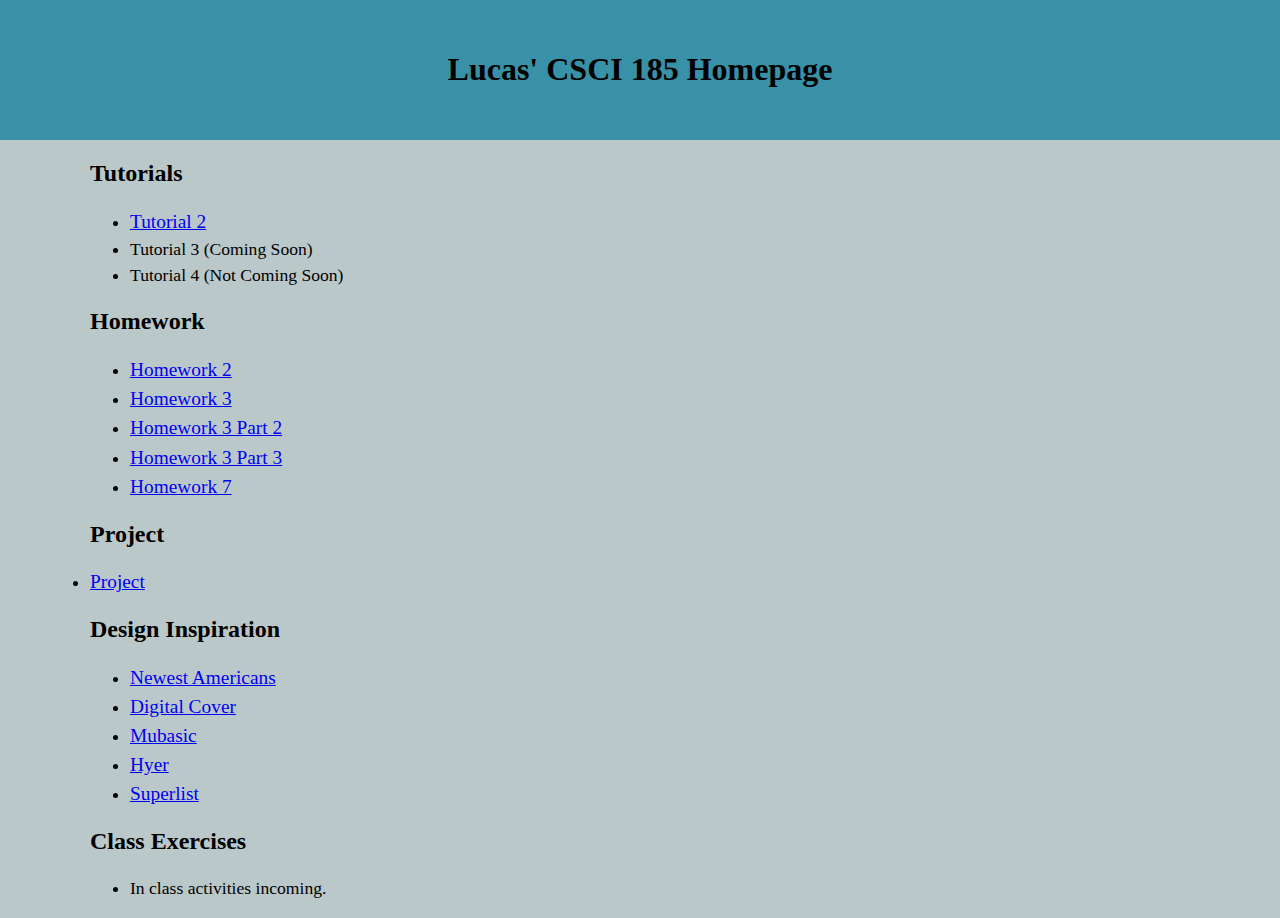
<file: index.html>
<!-- You're welcome to change any of this! -->
<!DOCTYPE html>
<html lang="en">
   <head>
        <!-- stylesheets and metadata go here -->
       <title>Lucas' CSCI 185 Homepage</title>       
       <link rel="stylesheet" href="styles.css">
   </head>
   <body>
       <!-- HTML content tags go here. Change anything you want! -->
       <header>
           <h1>Lucas' CSCI 185 Homepage</h1>
       </header> 
       <main>
            <section id="tutorials">
                <h2>Tutorials</h2>
               <ul>
                  <li> <a href="tutorials/tutorial02/">Tutorial 2</a> </li>
                  <li>Tutorial 3 (Coming Soon) </li>
                  <li>Tutorial 4 (Not Coming Soon)</li>
               </ul>
            </section>
            <section id="homework">
                <h2>Homework</h2>
                <ul>
                 <li><a href="homework/hw02/task01">Homework 2</a></li>
                 <li><a href="homework/hw03/exercise01/CSS Diner.png">Homework 3</a></li>
                 <li><a href="homework/hw03/exercise02/index.html">Homework 3 Part 2</a></li>
                 <li><a href="homework/hw03/exercise03/index.html">Homework 3 Part 3</a></li>
                 <li><a href="homework/hw07/your_task/index.html">Homework 7</a></li>
                </ul>
            </section>
            <section id ="project">
                <h2>Project</h2>
                <li><a href="./project/index.html">Project</a></li>
            </section>
            <section id="inspiration">
                <h2>Design Inspiration</h2>
                <ul>
                 <li> <a href="https://newestamericans.com/">Newest Americans</a> </li>
                 <li> <a href="https://digital-cover.com/">Digital Cover</a> </li>
                 <li> <a href="https://www.mubasic.com/">Mubasic</a> </li>
                 <li> <a href="https://www.flyhyer.com/">Hyer</a> </li>
                 <li> <a href="https://www.superlist.com/">Superlist</a> </li>
                </ul>
            </section>
            <section id="class-exercises">
                <h2>Class Exercises</h2>
                <ul>
                    <li>In class activities incoming. </li>
                </ul>
            </section>
        </main>
   </body>
</html>
</file>
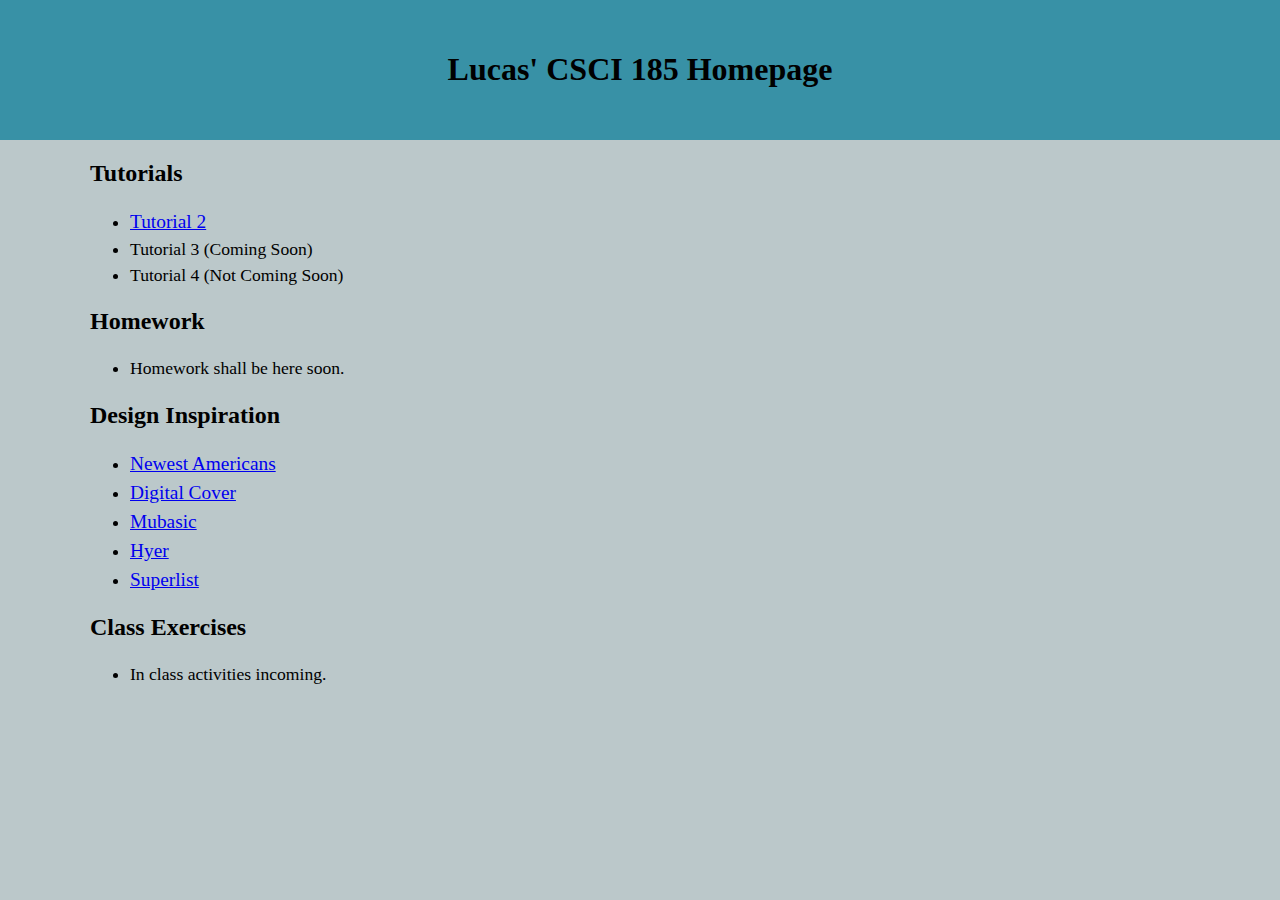
<file: csci185-section2-master/index.html>
<!-- You're welcome to change any of this! -->
<!DOCTYPE html>
<html lang="en">
   <head>
        <!-- stylesheets and metadata go here -->
       <title>Lucas' CSCI 185 Homepage</title>       
       <link rel="stylesheet" href="styles.css">
   </head>
   <body>
       <!-- HTML content tags go here. Change anything you want! -->
       <header>
           <h1>Lucas' CSCI 185 Homepage</h1>
       </header> 
       <main>
            <section id="tutorials">
                <h2>Tutorials</h2>
               <ul>
                  <li> <a href="tutorials/tutorial02/">Tutorial 2</a> </li>
                  <li>Tutorial 3 (Coming Soon) </li>
                  <li>Tutorial 4 (Not Coming Soon)</li>
               </ul>
            </section>
            <section id="homework">
                <h2>Homework</h2>
                <ul>
                 <li>Homework shall be here soon.</li>
                </ul>
            </section>
            <section id="inspiration">
                <h2>Design Inspiration</h2>
                <ul>
                 <li> <a href="https://newestamericans.com/">Newest Americans</a> </li>
                 <li> <a href="https://digital-cover.com/">Digital Cover</a> </li>
                 <li> <a href="https://www.mubasic.com/">Mubasic</a> </li>
                 <li> <a href="https://www.flyhyer.com/">Hyer</a> </li>
                 <li> <a href="https://www.superlist.com/">Superlist</a> </li>
                </ul>
            </section>
            <section id="class-exercises">
                <h2>Class Exercises</h2>
                <ul>
                    <li>In class activities incoming. </li>
                </ul>
            </section>
        </main>
   </body>
</html>
</file>
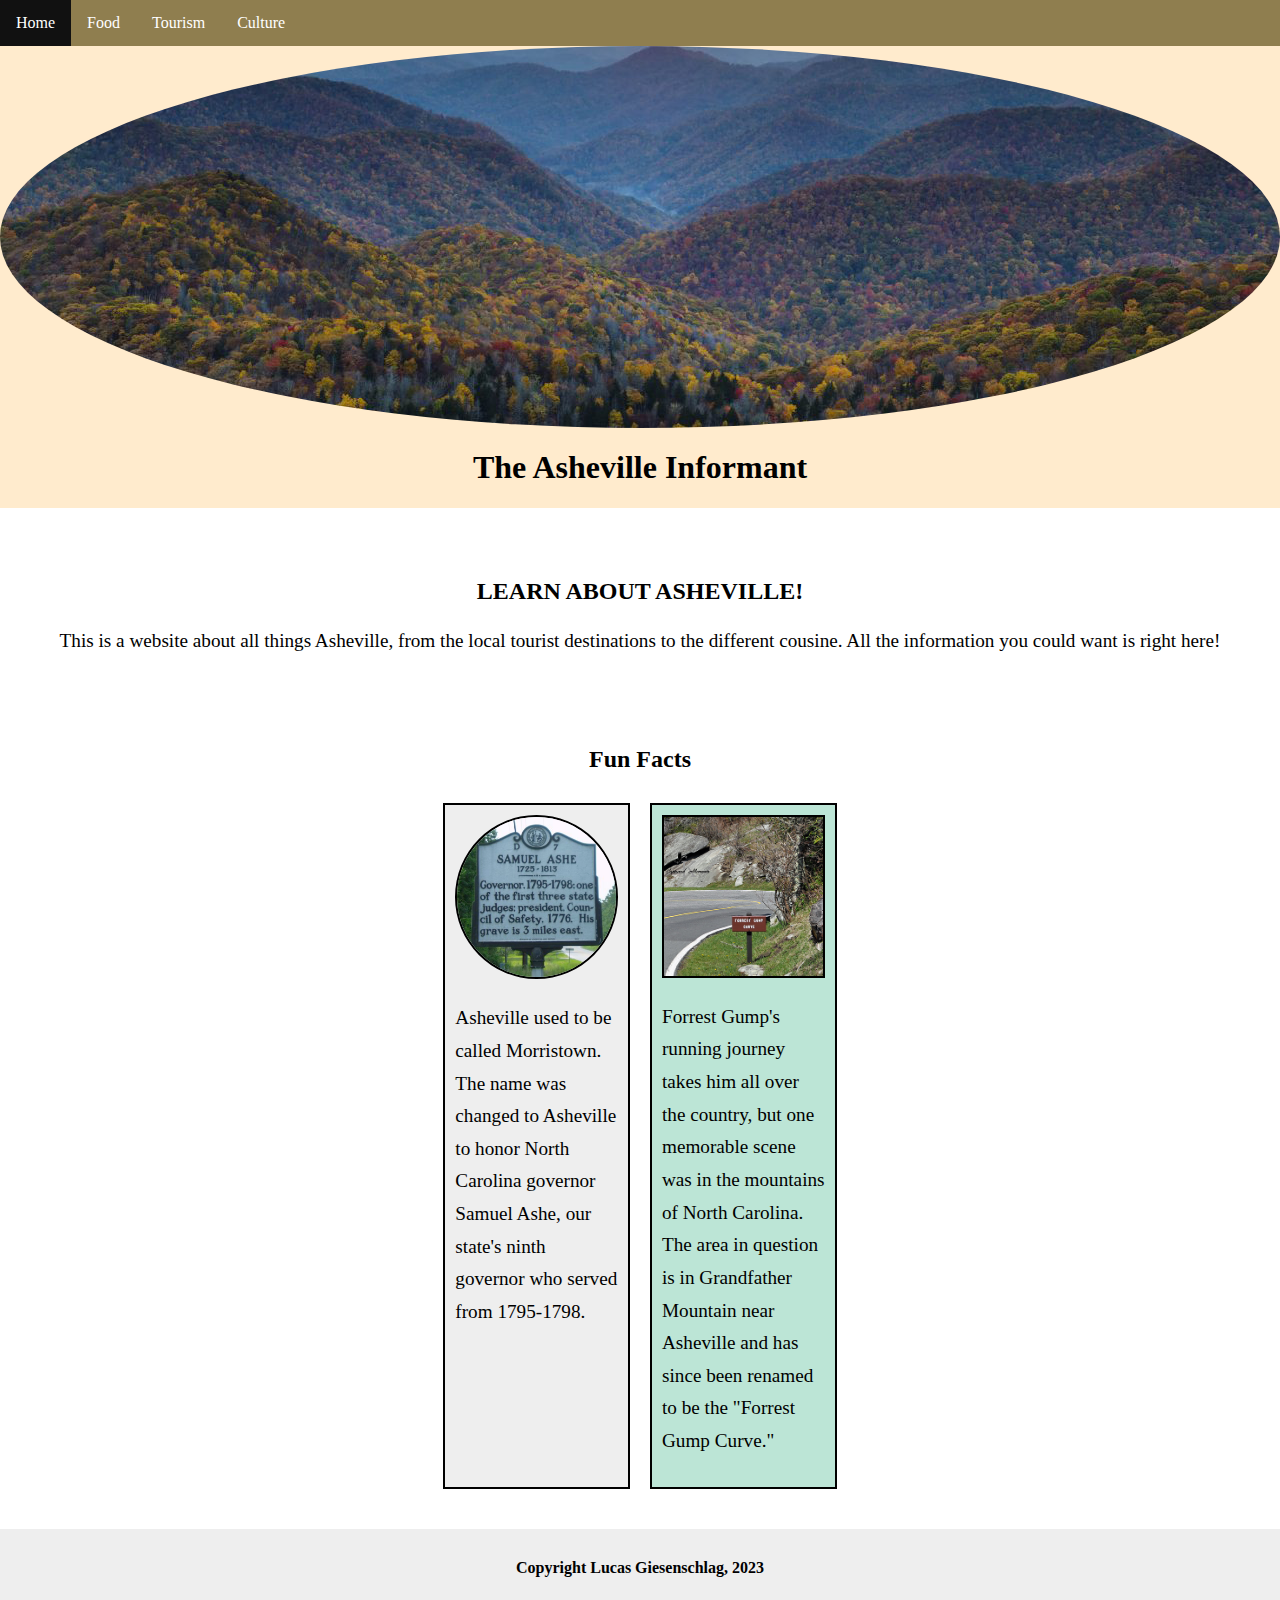
<file: project/index.html>
<!DOCTYPE html>
<html lang="en">
<head>
    <meta charset="UTF-8">
    <meta http-equiv="X-UA-Compatible" content="IE=edge">
    <meta name="viewport" content="width=device-width, initial-scale=1.0">
    <link rel="stylesheet" href="home.css">
    <title>Asheville Informant</title>

</head>
<body>
    <header>
        <nav class="myNav">
            <ul>
               <li><a class="active" href="#home">Home</a></li>
               <li><a href="./nav_pages/html/food.html">Food</a></li>
               <li><a href="./nav_pages/html/tourism.html">Tourism</a></li>
               <li><a href="./nav_pages/html/culture.html">Culture</a></li>
            </ul>
        </nav>
        <div>
            <img id="center-pic" src="images/MOUNTAINS.png" alt="Mountains." />
            <h1> The Asheville Informant</h1>
        </div>
    </header>
    <main>
    <section id="asheville">
        <h2 id="aboutasheville"> LEARN ABOUT ASHEVILLE! </h2>
        <p class="laa">This is a website about all things Asheville, from the local tourist destinations to the different cousine. All the information you could want is right here!</p>
    </section>
    <h2>Fun Facts</h2>
    <section class="funfacts">
        <p></p>
        <div class="project-holder">
        <section id="card1" class="card">
            <img src="./images/gov_samuelashe.png" alt="SamuelAshe" />
            <p>Asheville used to be called Morristown. The name was changed to Asheville to honor North Carolina governor Samuel Ashe, our state's ninth governor who served from 1795-1798.</p>
        </section>
        <section id="card2" class="card">
            <img src="./images/final.png" alt="Forrest" />
            <p>Forrest Gump's running journey takes him all over the country, but one memorable scene was in the mountains of North Carolina. The area in question is in Grandfather Mountain near Asheville and has since been renamed to be the "Forrest Gump Curve."</p>
        </section>      
    </div>
</main>
<footer>Copyright Lucas Giesenschlag, 2023</footer>
</body>

</html>
</file>
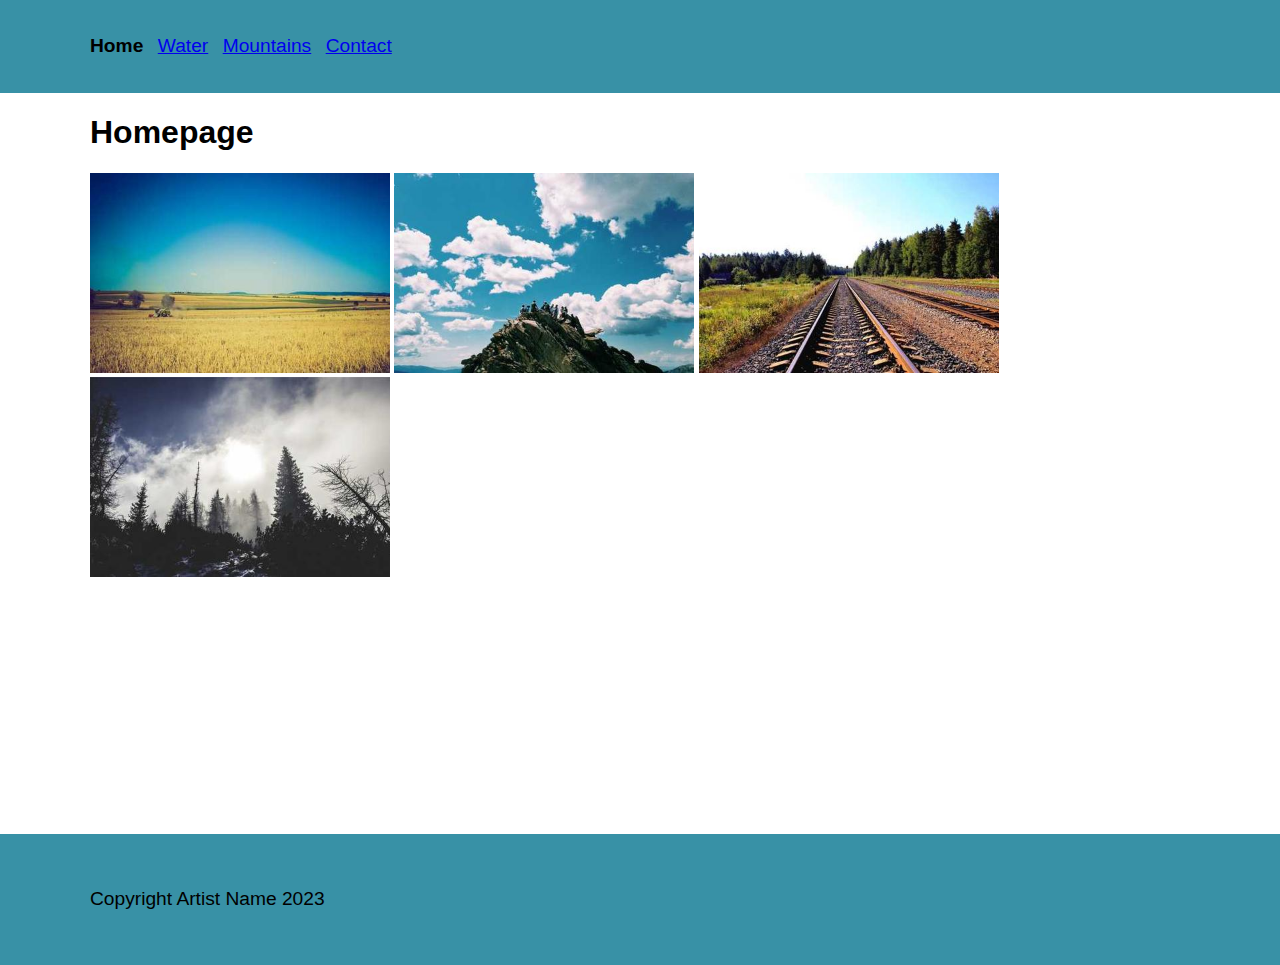
<file: lectures/lecture04/index.html>
<!DOCTYPE html>
<html lang="en">
    <head>
        <meta charset="utf-8">
        <title>Artist Portfolio Website</title>
        <!-- link to the main.css stylesheet -->
        <link rel="stylesheet" href="assets/styles/main.css">
    </head>
    <body>
        <header>
            <nav>
                <!-- Update the href paths so that they link to the corresponding html pages -->
                <strong>Home</strong>
                <a href="pages/gallery-water.html">Water</a>
                <a href="pages/gallery-mountains.html">Mountains</a>
                <a href="pages/contact.html">Contact</a>
            </nav>
        </header>
        <main>
            <h1>Homepage</h1>
            <!-- TODO: embed all of the images in the "landing-page" folder here. -->
            <img src="assets/images/landing-page//field.jpg" alt="Field">
            <img src="assets/images/landing-page/sky.jpg" alt="Sky">
            <img src="assets/images/landing-page/tracks.jpg" alt="Tracks">
            <img src="assets//images/landing-page/trees.jpg" alt="Trees">
        </main>
        <footer>
            <p>Copyright Artist Name 2023</p>
        </footer>
    </body>
</html>
</file>
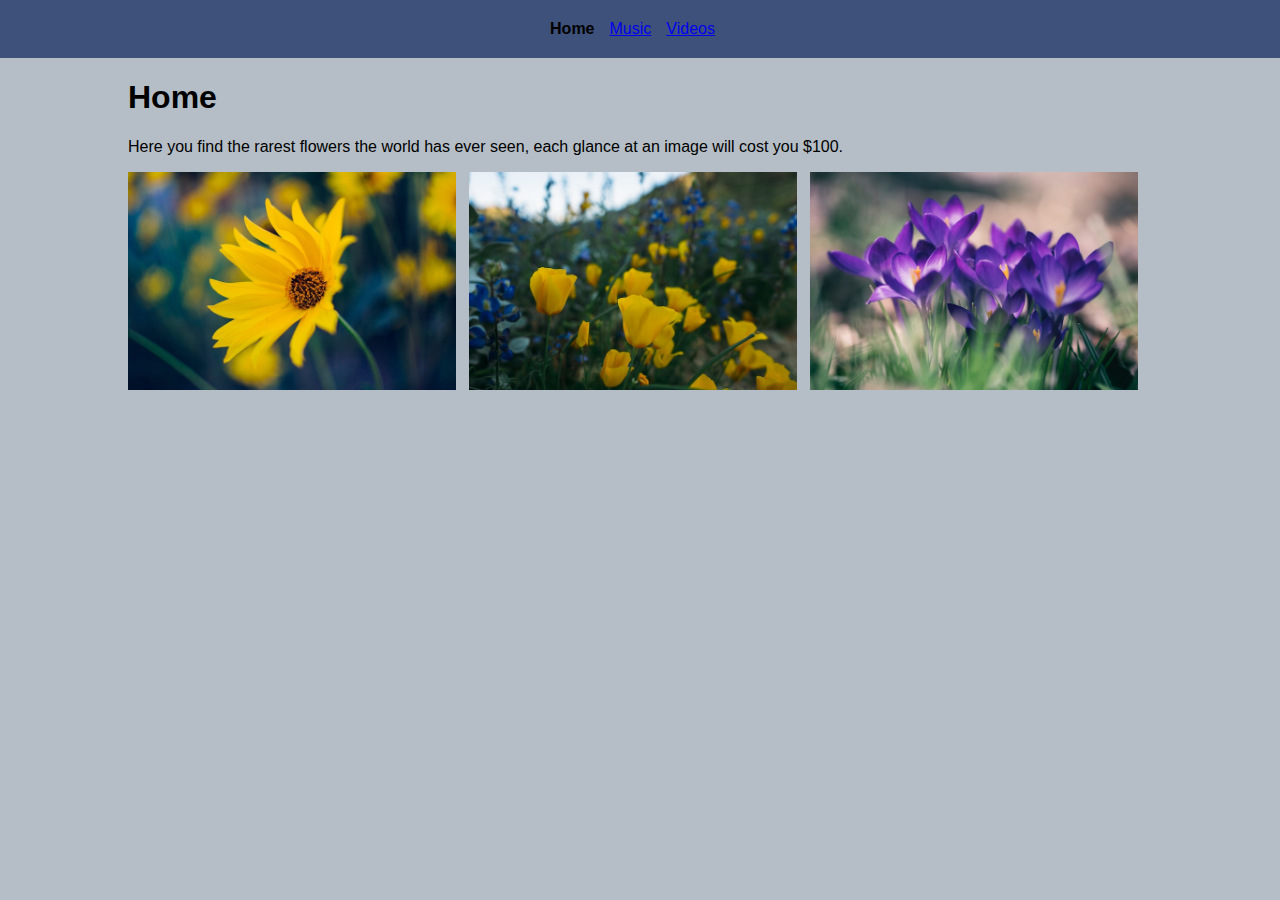
<file: tutorials/tutorial02/index.html>
<!DOCTYPE html>
<html lang="en">
    <head>
        <!-- stylesheets and metadata go here -->
        <title>Home</title> 
        
        <!--
             This goes to my stylesheet.

        -->
        <link rel="stylesheet" href="style.css">
    </head>
    <body>
        <!-- HTML content tags go here -->
        <nav class="navbar">
            <strong>Home</strong>
            <a href="music.html">Music</a>
            <a href="videos.html">Videos</a>
        </nav>
        <main>
            <h1>Home</h1>
            <p>Here you find the rarest flowers the world has ever seen, each glance at an image will cost you $100.</p>

            <section class="photo-section">
                <img src="images/daisy.jpg" />
                <img src="images/poppies.jpg" />
                <img src="images/purple.jpg" />
            </section>
        </main>
    </body>
</html>
</file>
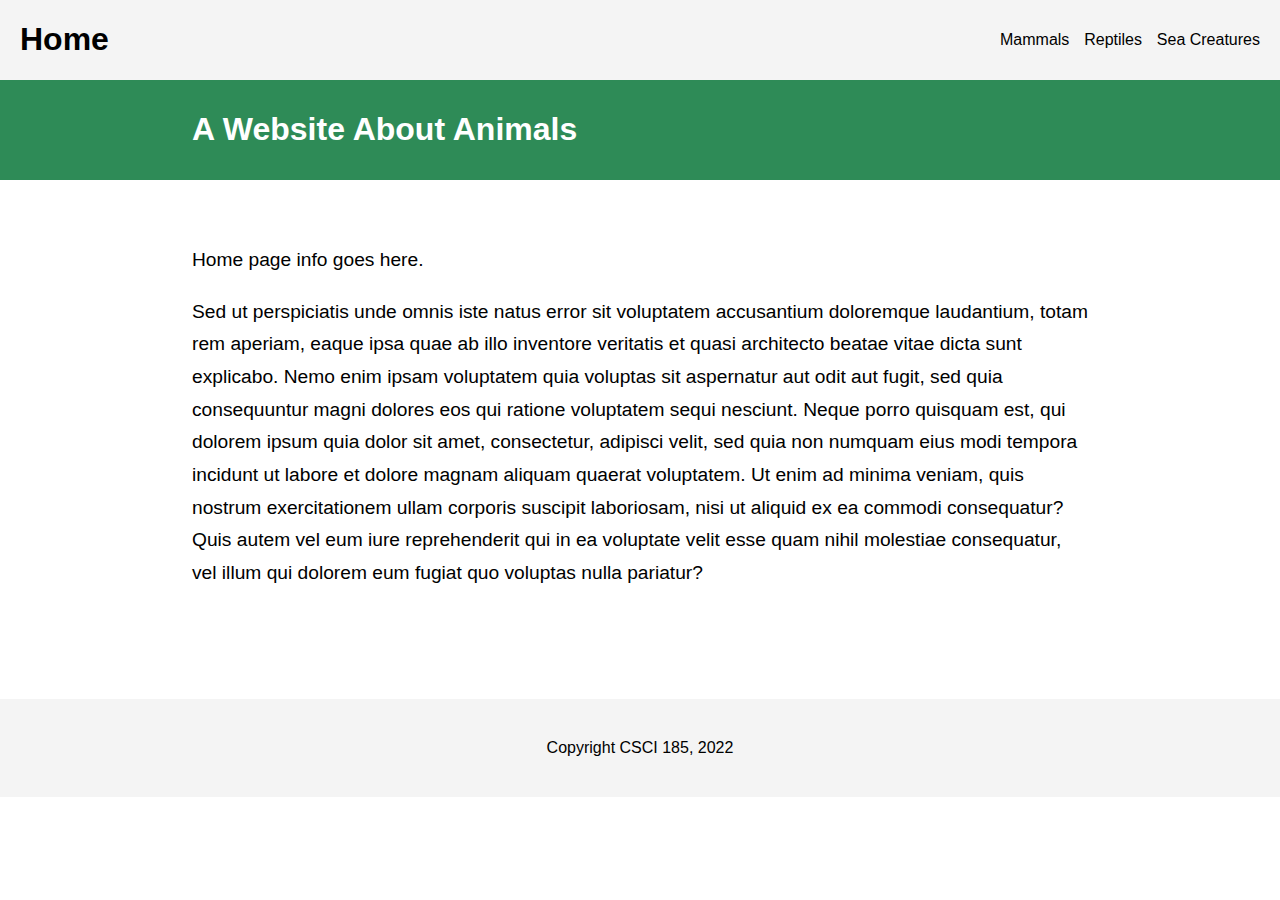
<file: homework/hw02/task01/index.html>
<!DOCTYPE html>
<html lang="en">
<head>
    <meta charset="UTF-8">
    <meta http-equiv="X-UA-Compatible" content="IE=edge">
    <meta name="viewport" content="width=device-width, initial-scale=1.0">
    <link rel="stylesheet" href="styles.css">
    <title>A Website About Animals</title>
</head>
<body>
    <nav>
        <h1>Home</h1>
        <ul>
            <li>
                <a href="pages/mammals.html">Mammals</a>
            </li>
            <li>
                <a href="pages/reptiles.html">Reptiles</a>
            </li>
            <li>
                <a href="pages/sea-creatures.html">Sea Creatures</a>
            </li>
        </ul>
    </nav>
    <header>
        <h1>A Website About Animals</h1>
    </header>
    <main>
        <p>Home page info goes here.</p>
        <p>
            Sed ut perspiciatis unde omnis iste natus error sit 
            voluptatem accusantium doloremque laudantium, 
            totam rem aperiam, eaque ipsa quae ab illo inventore 
            veritatis et quasi architecto beatae vitae dicta sunt 
            explicabo. Nemo enim ipsam voluptatem quia voluptas sit 
            aspernatur aut odit aut fugit, sed quia consequuntur 
            magni dolores eos qui ratione voluptatem sequi nesciunt. 
            Neque porro quisquam est, qui dolorem ipsum quia dolor 
            sit amet, consectetur, adipisci velit, sed quia non 
            numquam eius modi tempora incidunt ut labore et dolore 
            magnam aliquam quaerat voluptatem. Ut enim ad minima veniam, 
            quis nostrum exercitationem ullam corporis suscipit 
            laboriosam, nisi ut aliquid ex ea commodi consequatur? 
            Quis autem vel eum iure reprehenderit qui in ea voluptate 
            velit esse quam nihil molestiae consequatur, vel illum 
            qui dolorem eum fugiat quo voluptas nulla pariatur?
        </p>
    </main>
    <footer>Copyright CSCI 185, 2022</footer>
    
</body>
</html>
</file>
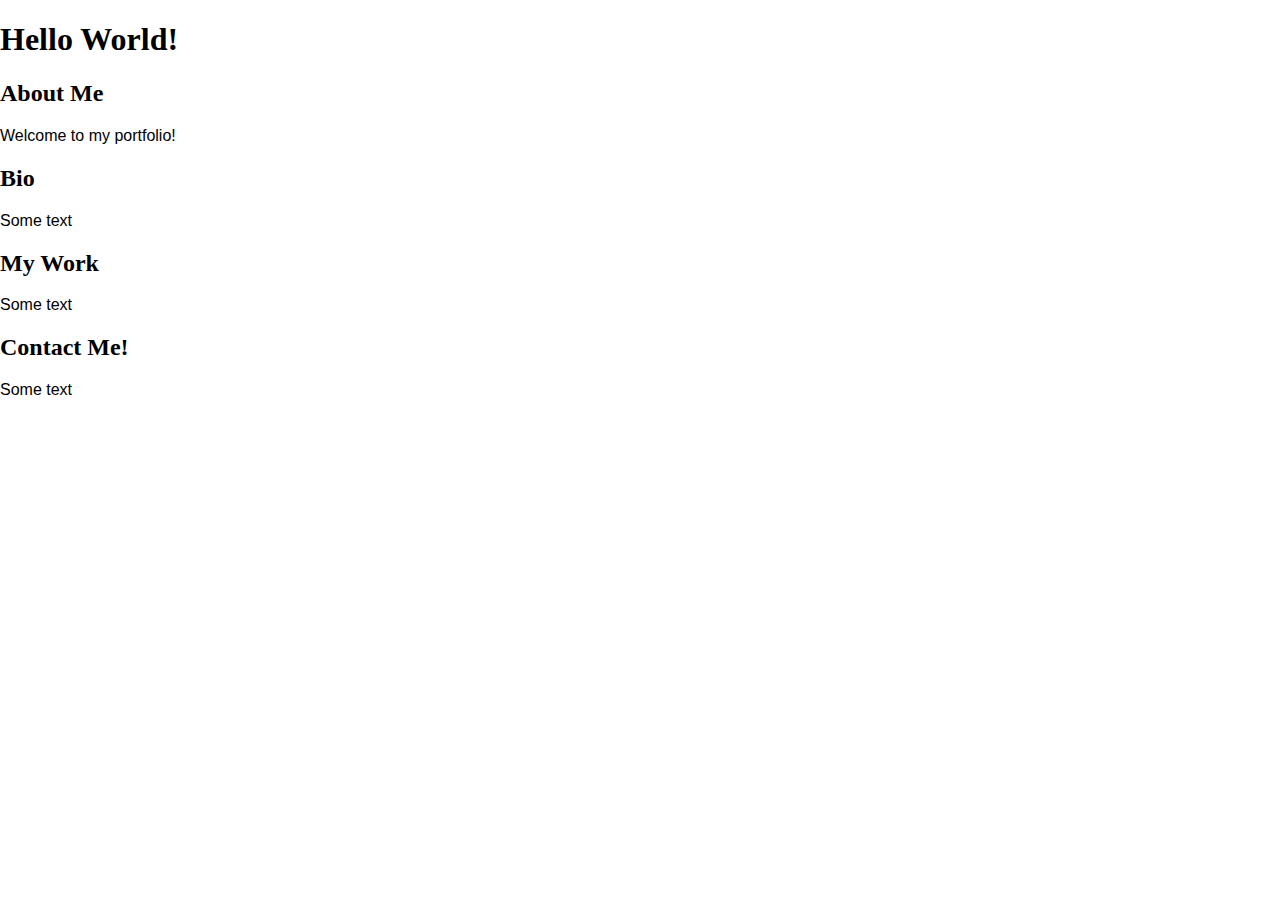
<file: homework/hw03/exercise03/index.html>
<!DOCTYPE html>
<html lang="en" >
<head>
    <meta charset="UTF-8">
    <title>Flexbox Exercise</title>
    <meta name="viewport" content="width=device-width, initial-scale=1.0">
    <link rel="stylesheet" href="https://cdnjs.cloudflare.com/ajax/libs/font-awesome/5.11.2/css/all.min.css">
    <link rel="stylesheet" href="style.css">
</head>
<body>
    <header>
        <h1>Hello World!</h1>
    </header>
    
    <main>
        <section id="home">
            <h2>About Me</h2>
            <p>Welcome to my portfolio!</p>
        </section>

        <section id="bio">
            <h2>Bio</h2>
            <p>Some text</p>
        </section>

        <section id="portfolio">
            <h2>My Work</h2>
            <p>Some text</p>
        </section>

        <section id="contact">
            <h2>Contact Me!</h2>
            <p>Some text</p>
        </section>
    </main>
  
</body>
</html>
</file>
<file: styles.css>
/* You're welcome to change any of this! */
* {
    box-sizing: border-box;
}

body {
    margin: 0px;
    background-color: #BBC8CA;
    font-family: century 'Franklin Gothic Medium', sans-serif;
}

header, main, footer {
    padding: 0 10vh;
}

header, footer {
    background-color: #3891A6;
    text-align: center;
    padding: 30px 10vh;
}
header strong, header a {
    margin-right: 10px;
}

p, a, li {
    line-height: 1.5em;
    font-size: 1.1em;
}
</file>
<file: csci185-section2-master/styles.css>
/* You're welcome to change any of this! */
* {
    box-sizing: border-box;
}

body {
    margin: 0px;
    background-color: #BBC8CA;
    font-family: century 'Franklin Gothic Medium', sans-serif;
}

header, main, footer {
    padding: 0 10vh;
}

header, footer {
    background-color: #3891A6;
    text-align: center;
    padding: 30px 10vh;
}
header strong, header a {
    margin-right: 10px;
}

p, a, li {
    line-height: 1.5em;
    font-size: 1.1em;
}
</file>
<file: project/home.css>
@import url('https://fonts.googleapis.com/css2?family=Londrina+Solid:wght@300&display=swap');


html {
    scroll-behavior: smooth;
}

body * {
    box-sizing: border-box;
}

body {
    margin: 0;
    background-color: #ffffffab;
    font-family: century 'Franklin Gothic Medium', sans-serif;
}

h1 {
    color: white;
}

header div {
    display: flex;
    justify-content: center;
    flex-direction: column;
    align-items: center;
}

#center-pic {
    display: flex;
    justify-content: center;
    border-radius: 95%;
}

header {
    background-color: blanchedalmond;
}

h1 {
    display: flex;
    justify-content: center;
    font-family: 'Shadows Into Light', cursive;
    color: black;
}

#asheville {
    padding: 50px;
}

.funfacts {
    display: flex;
    justify-content: center;
}

.project-holder {
    display: grid;
    grid-template-columns: 1fr 1fr;
    width: 100%;
}

#aboutasheville {
    display: flex;
    text-align: center;
    justify-content: center;
}

ul {
    list-style-type: none;
    margin: 0;
    padding: 0;
    overflow: hidden;
    background-color: #8F7E4F;
  }
  
  li {
    float: left;
  }
  
  li a {
    display: block;
    color: white;
    text-align: center;
    padding: 14px 16px;
    text-decoration: none;
  }
  

  li a:hover {
    background-color: #111;
  }

  .active {
    background-color: #679289;
  }

  .funfacts {
    display: grid;
    grid-template-columns: 1fr 1fr 1fr;
    row-gap: 20px;
    column-gap: 20px;
}

.card {
    border: solid 2px #000;
    padding: 10px;
}

.card img {
    width: 100%;
    border: solid 2px #000;
}
p {
font-size: 1.2em;
    line-height: 1.7em;
}

#card2, #card4, #card6 {
    background-color: #bce5d6;
}

#card1, #card3, #card5 {
    background-color: #EEEEEE;
}

#card5 > img {
    border-radius: 50%;
}

#card3 > img {
    border-radius: 50%;
}

#card1 > img {
    border-radius: 50%;
}

footer {
    background-color: #EEE;
    padding: 30px;
    margin-top: 30px;
    text-align: center;
    font-weight: bold;
}

.laa {
    display: flex;
    justify-content: center;
}

h2 {
    display:flex;
    justify-content: center;
}

.card {
    margin: 10px;
}

ol {
    display: flex;
    justify-content: center;
    margin-bottom: 40px;
}
</file>
<file: lectures/lecture04/assets/styles/main.css>
body {
    margin: 0;
    font-family: Arial, Helvetica, sans-serif;
}

p, a, strong {
    font-size: 1.2rem;
    line-height: 1.7em;
}

header, main, footer {
    padding: 0 10vh;
}

header, footer {
    background-color: #3891A6;
    padding: 30px 10vh;
}
header strong, header a {
    margin-right: 10px;
}

main {
    min-height: 80vh;
}
main img {
    max-width: 300px;
}
</file>
<file: tutorials/tutorial02/style.css>
body {
    font-family: Comic sans-serif, Helvetica, sans-serif, 'Courier New', Courier, monospace;
    background-color: #B5BEC6;
    margin: 0;
}

.navbar {
    padding: 20px;
    background-color: #3E517A;
    display: flex;
    align-items: center;
    justify-content: center;
}
.navbar a, .navbar strong {
    margin-right: 15px;
}

.photo-section {
    display: flex;
    width: 100%;
    flex-direction: row;
}
.photo-section img {
    width: 32%;
    margin-right: 1.3%;
}

main {
    padding-right: 10vw;
    padding-left: 10vw;
}
</file>
<file: homework/hw02/task01/styles.css>
body * {
    box-sizing: border-box;
}

body {
    margin: 0;
    font-family: Arial, Helvetica, sans-serif;
}

nav {
    display: flex;
    justify-content: space-between;
    align-items: center;
    padding: 0px 20px;
    background: #F4F4F4;
}
p {
    font-size: 1.2em;
    line-height: 1.7em;
}
ul {
    display: flex;
    list-style-type: none;
    width: 300px;
    justify-content: space-between;
}
nav a {
    text-decoration: none;
    color: black;
}
nav strong {
    border-bottom: solid 3px seagreen;
    color: seagreen;
}

header {
    background-color: seagreen;
    color: white;
    padding: 10px 15vw;
}

main {
    padding: 5vh 15vw 10vh 15vw;
    min-height: 55vh;
}

.photo-container {
    display: grid;
    grid-template-columns: repeat(3, 1fr);
    row-gap: 30px;
    column-gap: 30px;
}
.photo-container img {
    width: 100%;
}

footer {
    padding: 40px 0px;
    background: #F4F4F4;
    text-align: center;

}
</file>
<file: homework/hw03/exercise03/style.css>
html {
    scroll-behavior: smooth;
}

body * {
    box-sizing: border-box;
}

body {
    font-family: Arial, Helvetica, sans-serif;
    margin: 0;
}

/* create additional rules below:  */

@import url('https://fonts.googleapis.com/css2?family=Oswald:wght@200&family=Sacramento&display=swap');

h1, h2 {
    font-family: 'Sacramento', cursive;
}
</file>
